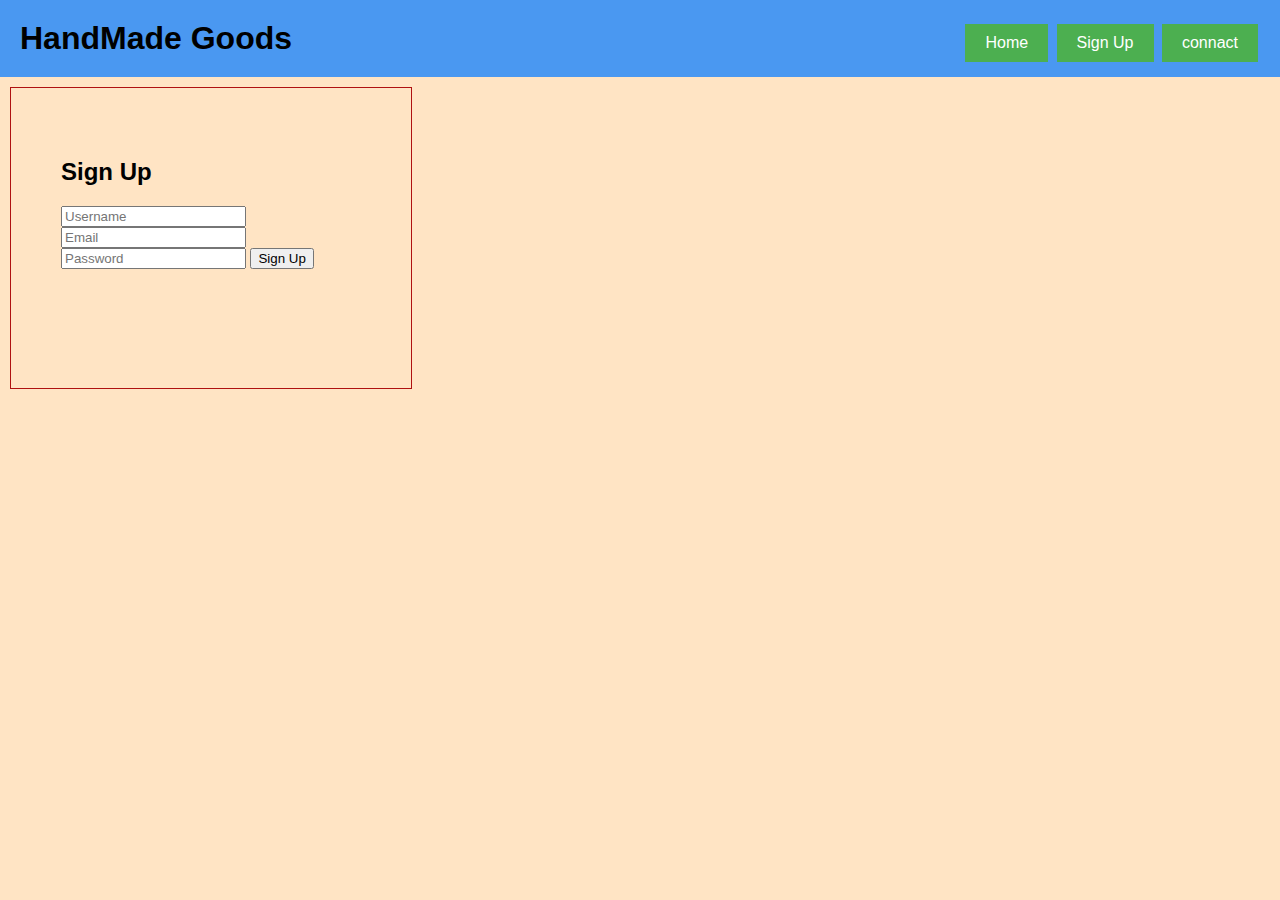
<file: contact.html>
<!DOCTYPE html>
<html lang="en">
<head>
    <meta charset="UTF-8">
    <meta name="viewport" content="width=device-width, initial-scale=1.0">
    <link rel="stylesheet" href="style.css">
    <title>Sign Up</title>
</head>
<body>
    <header>
        <h1>HandMade Goods</h1>
        <nav>
            <a href="home.html" class="button">Home</a>
            <a href="signup.html" class="button active">Sign Up</a>
            
            <a href="contact.html" class="button">connact</a>
            
        </nav>
    </header>
    <main>
        <section class="box-container">
            <h2>Sign Up</h2>
            <form action="home.html">
                <input type="text" name="username" placeholder="Username" required>
                <input type="email" name="email" placeholder="Email" required>
                <input type="password" name="password" placeholder="Password" required>
                <button type="submit">Sign Up</button>
            </form>
        </section>
    </main>
</body>
</html>
</file>
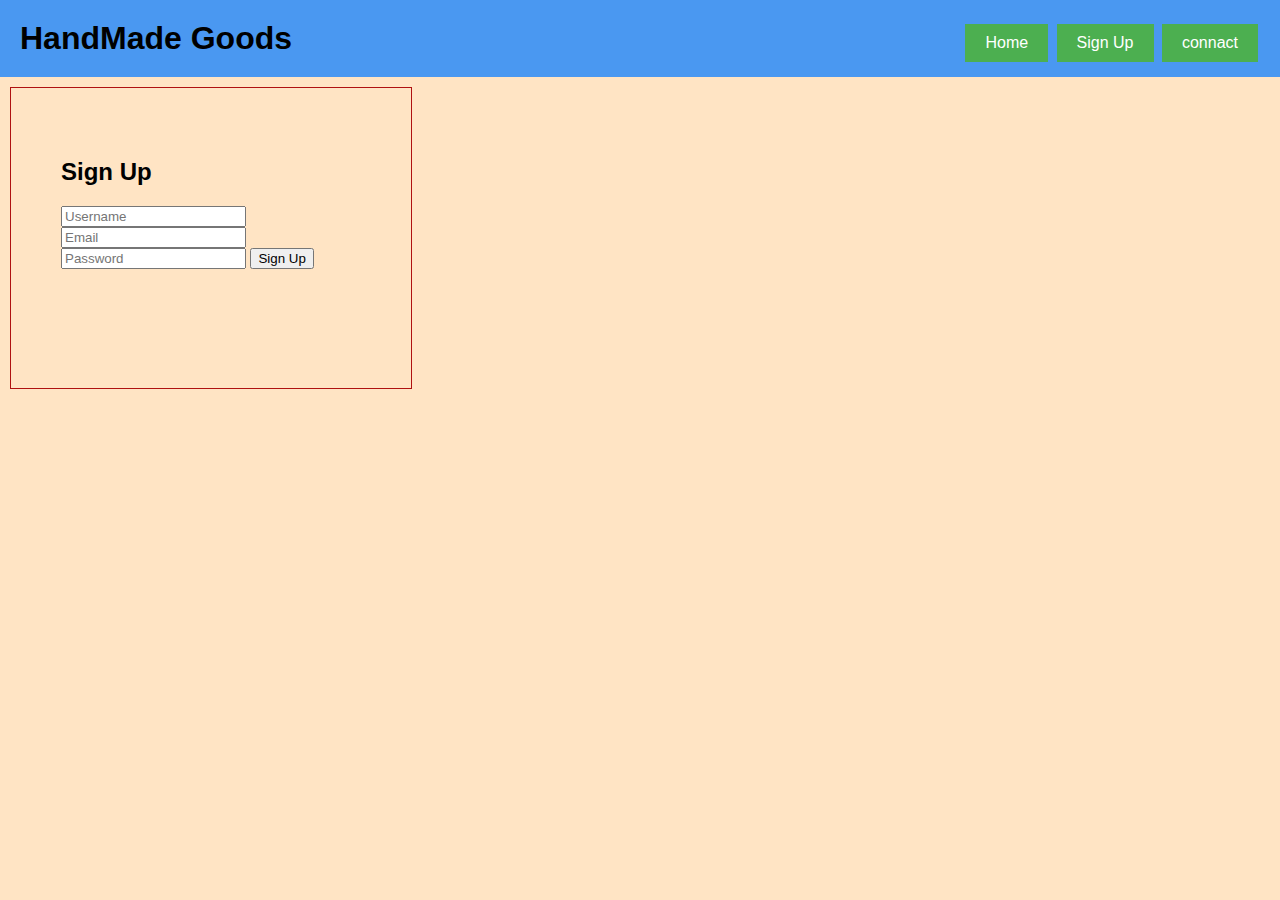
<file: sign up.html>
<!DOCTYPE html>
<html lang="en">
<head>
    <meta charset="UTF-8">
    <meta name="viewport" content="width=device-width, initial-scale=1.0">
    <link rel="stylesheet" href="style.css">
    <title>Sign Up</title>
</head>
<body>
    <header>
        <h1>HandMade Goods</h1>
        <nav>
            <a href="home.html" class="button">Home</a>
            <a href="signup.html" class="button active">Sign Up</a>
            
            <a href="contact.html" class="button">connact</a>
            
        </nav>
    </header>
    <main>
        <section class="box-container">
            <h2>Sign Up</h2>
            <form action="home.html">
                <input type="text" name="username" placeholder="Username" required>
                <input type="email" name="email" placeholder="Email" required>
                <input type="password" name="password" placeholder="Password" required>
                <button type="submit">Sign Up</button>
            </form>
        </section>
    </main>
</body>
</html>
</file>
<file: style.css>
body {
    background-color: bisque;
     font-family: Arial, sans-serif;
     margin: 0;
     padding: 0;
 }
 
 header {
     background:#4a98f1;
     padding: 20px;
 }
 
 header h1 {
     display: inline;
 }
 
 nav {
     float: right;
 }
 
 .button {
     background-color: #4CAF50;
     border: none;
     color: white;
     padding: 10px 20px;
     text-align: center;
     text-decoration: none;
     display: inline-block;
     font-size: 16px;
     margin: 4px 2px;
     cursor: pointer;
 }
 
 .button:hover {
     background-color: #45a049;
 }
 
 .products {
     padding: 20px;
 }
 
 .product {
     display: inline-block;
     width: 30%;
     margin: 1%;
     padding: 20px;
     border: 1px solid #ddd;
     border-radius: 4px;
     box-shadow: 0 1px 3px rgba(0, 0, 0, 0.12), 0 1px 2px rgba(0, 0, 0, 0.24);
 }
 
 .product img {
     width: 100%;
     height: 50%;
 }
 
 .search {
     padding: 20px;
 }
 
 .search input[type="text"] {
     width: 10%;
     padding: 12px 20px;
     margin: 2px 0;
     box-sizing: border-box;
 }
 
 .search button[type="submit"] {
     background-color: #4CAF50;
     color: white;
     padding: 14px 20px;
     margin: 8px 0;
     border: none;
 }
 .box-container {
       
        
    
        width: 300px;
        height: 200px;
        border: 1px solid rgb(175, 17, 17);
        padding: 50px;
        margin: 10px;
        background-image: url('https://e0.pxfuel.com/wallpapers/476/914/desktop-wallpaper-light-abstract-light-blue-color-background-light-colour.jpg');
        position: center;

        
      }
</file>
